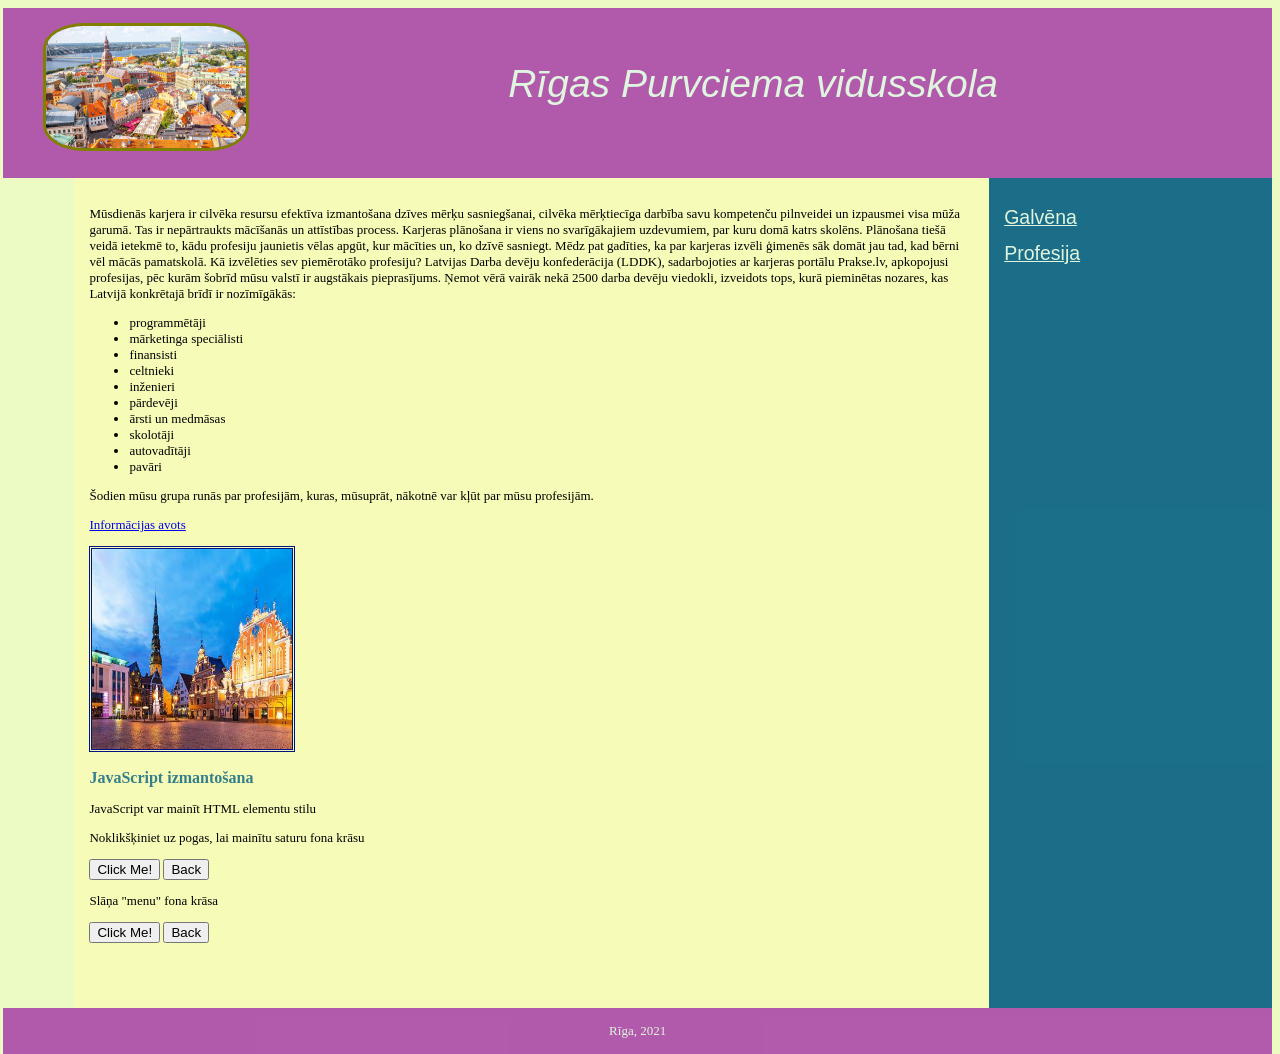
<file: index.html>
<!-- Mājas lapas dizains. Оформление сайта:background-color- цвет фона, font- шрифт... 
https://www.w3schools.com/html/default.asp-->
<!DOCTYPE html>
<html>
  <head>
    <meta charset="utf-8">
    <meta name="viewport" content="width=device-width">
    <title>repl.it</title>
    <link href="style.css" rel="stylesheet" type="text/css" />
  

<script>
function krasa1(){
  document.getElementById('menu').style.background='#6495ED';
}
</script>
<script>
function krasa2(){
  document.getElementById('menu').style.background='#808000';
}

</script>
<script>
function displayDate() {
  document.getElementById("demo").innerHTML = Date();
}
</script>
<script>
function myFunction() {
    document.getElementById("demo").innerHTML="Paragraph changed.";
}

</script>
  </head>
  <body>
    <div class="header">
     <img src="riga.jpg" width="200px">
     <p>Rīgas Purvciema vidusskola</p>
     
    </div>
    <div id="menu">

<p><a href="index.html">Galvēna</a></p>
<p><a href="profesija.html">Profesija</a></p>

    </div>
    <div id="content">
   <p>Mūsdienās karjera ir cilvēka resursu efektīva izmantošana dzīves mērķu sasniegšanai, cilvēka 
mērķtiecīga darbība savu kompetenču pilnveidei un izpausmei visa mūža garumā. Tas ir nepārtraukts 
mācīšanās un attīstības process.  Karjeras plānošana ir viens no svarīgākajiem uzdevumiem, par kuru  domā katrs skolēns. Plānošana tiešā veidā ietekmē to, kādu profesiju jaunietis vēlas apgūt, kur mācīties un, ko dzīvē sasniegt. Mēdz pat gadīties, ka par karjeras izvēli ģimenēs sāk domāt jau tad, kad bērni vēl mācās pamatskolā. Kā izvēlēties sev piemērotāko profesiju? 
     Latvijas Darba devēju konfederācija (LDDK), sadarbojoties ar karjeras portālu Prakse.lv,  apkopojusi profesijas, pēc kurām šobrīd mūsu valstī ir augstākais pieprasījums. Ņemot vērā vairāk nekā 2500 darba devēju viedokli, izveidots tops, kurā pieminētas nozares, kas Latvijā konkrētajā brīdī ir nozīmīgākās:
   </p>
   <ul>
     <li>programmētāji</li>
     <li>mārketinga speciālisti</li>
     <li>finansisti</li>
     <li>celtnieki</li>
     <li>inženieri</li>
     <li>pārdevēji</li>
     <li>ārsti un medmāsas</li>
     <li>skolotāji</li>
     <li>autovadītāji</li>
     <li>pavāri</li>
   </ul>
   <p>Šodien mūsu grupa runās par profesijām, kuras, mūsuprāt, nākotnē var kļūt par mūsu profesijām. </p>
   <p> <a href="https://www.creamcredit.lv/blog/pieprasitakas-profesijas-latvija" >Informācijas avots</a>  </p>
<img src="riga2.jpg" width="200px" height="200px">


<!-- JavaScript izmantošana -->
<h2>JavaScript izmantošana</h2>
<p >JavaScript var mainīt HTML elementu stilu</p>
<p>Noklikšķiniet uz pogas, lai mainītu saturu fona krāsu </p>
<button type="button" onclick="document.getElementById('content').style.background='#D3D3D3'">Click Me!</button>
<button type="button" onclick="document.getElementById('content').style.background='#fdfdb1b7'">Back</button>

<p> Slāņa "menu" fona krāsa </p>
<button type="button" onclick="krasa1()">Click Me!</button>
<button type="button" onclick="krasa2()">Back</button>

    </div>
    <div class="footer"> Rīga, 2021 </div>

    
  </body>
</html>
</file>
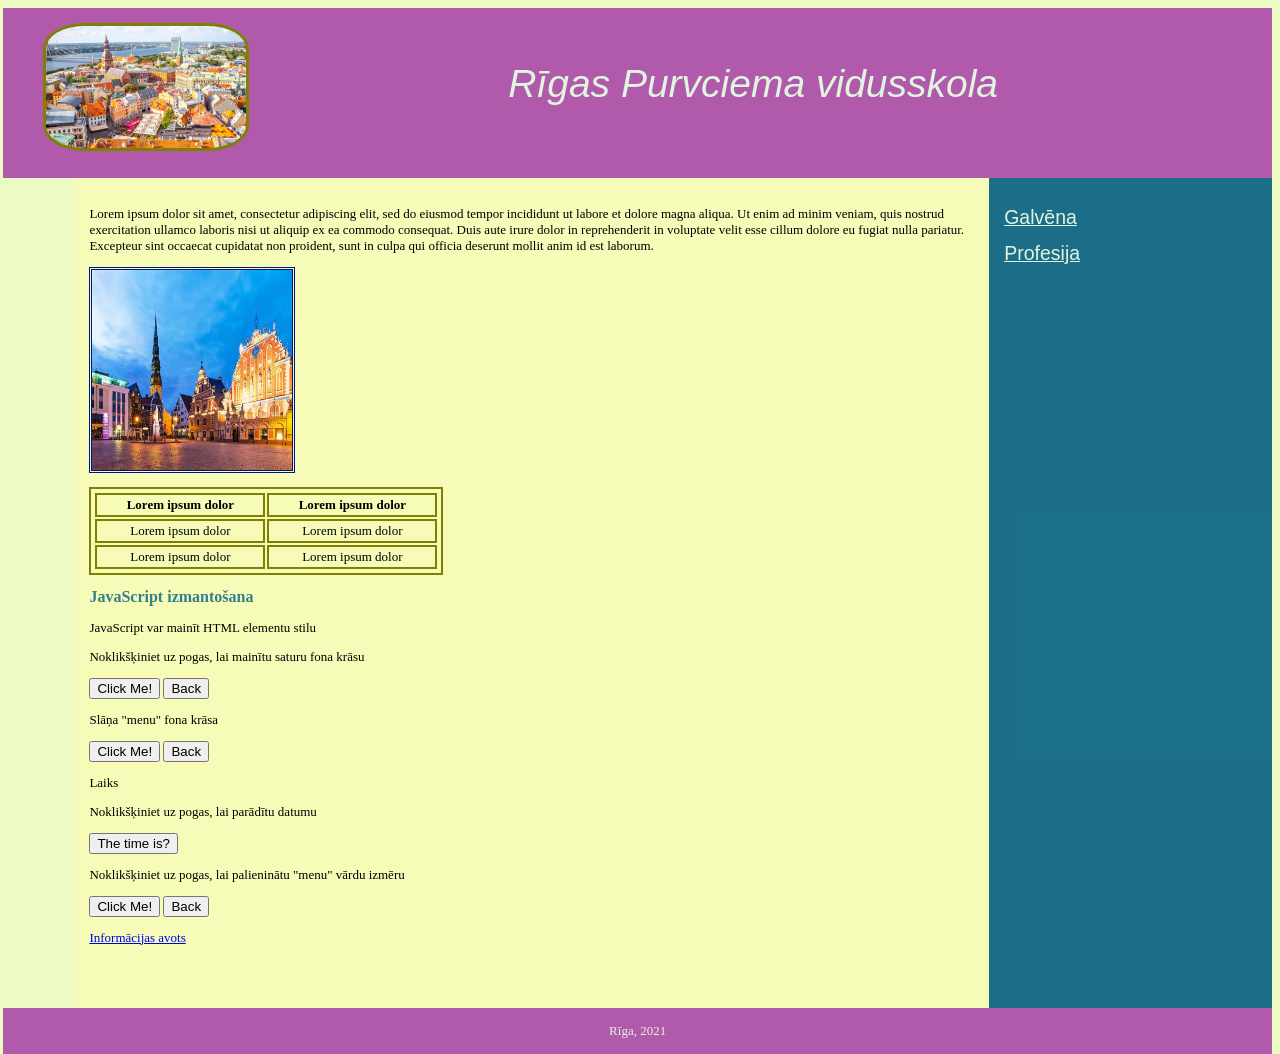
<file: profesija.html>
<!-- Mājas lapas dizains. Оформление сайта:background-color- цвет фона, font- шрифт... 
https://www.w3schools.com/html/default.asp-->
<!DOCTYPE html>
<html>
  <head>
    <meta charset="utf-8">
    <meta name="viewport" content="width=device-width">
    <title>repl.it</title>
    <link href="style.css" rel="stylesheet" type="text/css" />
  

<script>
function krasa1(){
  document.getElementById('menu').style.background='#6495ED';
}
</script>
<script>
function krasa2(){
  document.getElementById('menu').style.background='#808000';
}

</script>
<script>
function displayDate() {
  document.getElementById("demo").innerHTML = Date();
}
</script>
<script>
function myFunction() {
    document.getElementById("demo").innerHTML="Paragraph changed.";
}

</script>
  </head>
  <body>
    <div class="header">
     <img src="riga.jpg" width="200px">
     <p>Rīgas Purvciema vidusskola</p>
     
    </div>
    <div id="menu">

<p><a href="index.html">Galvēna</a></p>
<p><a href="profesija.html">Profesija</a></p>

    </div>
    <div id="content">
   <p> Lorem ipsum dolor sit amet, consectetur adipiscing elit, sed do eiusmod tempor incididunt ut labore et dolore magna aliqua. Ut enim ad minim veniam, quis nostrud exercitation ullamco laboris nisi ut aliquip ex ea commodo consequat. Duis aute irure dolor in reprehenderit in voluptate velit esse cillum dolore eu fugiat nulla pariatur. Excepteur sint occaecat cupidatat non proident, 
sunt in culpa qui officia deserunt mollit anim id est laborum.</p>
<img src="riga2.jpg" width="200px" height="200px">

<table>
  <tr>
    <th> Lorem ipsum dolor </th>
    <th>Lorem ipsum dolor  </th>

  </tr>
  <tr>
    <td> Lorem ipsum dolor </td>
    <td> Lorem ipsum dolor </td>
  </tr>
  <tr>
    <td> Lorem ipsum dolor </td>
    <td> Lorem ipsum dolor </td>
  </tr>
</table>
<!-- JavaScript izmantošana -->
<h2>JavaScript izmantošana</h2>
<p >JavaScript var mainīt HTML elementu stilu</p>
<p>Noklikšķiniet uz pogas, lai mainītu saturu fona krāsu </p>
<button type="button" onclick="document.getElementById('content').style.background='#D3D3D3'">Click Me!</button>
<button type="button" onclick="document.getElementById('content').style.background='#fdfdb1b7'">Back</button>

<p> Slāņa "menu" fona krāsa </p>
<button type="button" onclick="krasa1()">Click Me!</button>
<button type="button" onclick="krasa2()">Back</button>
<p> Laiks</p>
<p>Noklikšķiniet uz pogas, lai parādītu datumu </p>

<button onclick="displayDate()">The time is?</button>
<p id="demo"></p>

<p>Noklikšķiniet uz pogas, lai palieninātu "menu" vārdu izmēru </p>

<button type="button" onclick="document.getElementById('menu').style.fontSize='30px'">Click Me!</button>
<button type="button" onclick="document.getElementById('menu').style.fontSize='18px'">Back</button>

<p> <a href="https://www.profesijupasaule.lv/" >Informācijas avots</a>  </p>
    </div>
    <div class="footer"> Rīga, 2021 </div>

    
  </body>
</html>
</file>
<file: style.css>
/*  Mājas lapas dizains. Оформление сайта:background-color- цвет фона, font- шрифт... 
https://www.w3schools.com/css/default.asp*/
body {
    background-color:rgba(229, 250, 171, 0.712);
    font-family: "Verdana";
    font-size: 13px;
   }
h1 {
    color:#A52A2A;
    font-size:18px;
   }
h2 {
    font-size: 16px;
     color: #005c80c9;
   }
p {
  color: black;
  text-align: left;
}
/*  Mājas lapas dizains. Оформление изображений, округление изображений 
https://www.w3schools.com/css/css3_images.asp */
img{
  border-style: double;
  border-color: #001380;
}
/* Dizains. Оформление изображений, рамки 
https://www.w3schools.com/cssref/sel_class.asp */
/* Dizains. Цвета рамок 
https://www.w3schools.com/css/css_border.asp */
/*  Mājas lapas dizains. Оформление изображений, округление изображений 
https://www.w3schools.com/css/css3_images.asp */
/*  Klases "dotted" un "dashed" noformējums. Оформление классов "dotted" и "dashed"   */
.dotted {
  border-style: dotted;
  border-color: orange;
  border-radius: 50%;
  }
  
.dashed {
  border-style: dashed;
  border-color: green;
  border-radius: 12px;
  }

  /*  Mājas lapas dizains. Оформление изображений, рамки 
https://www.w3schools.com/csSref/sel_id.asp */
/*  ID selektoru "solid" un "ridge" noformējums. Оформление ID селекторов "solid" и "ridge"  */
#solid {
  border: 6px;
  border-style: solid;
  border-color: rgb(9, 153, 236); 
  color:brown;
  }
#ridge {
  border: 6px;
  border-style: ridge;
  border-color: rgb(238, 11, 87); 
  }



div {
   /*float: left;*/
 padding: 15px; 
  float: right;
}

 #menu{
width: 20%;
height:800px;
background-color:#005c80e1;
color:rgb(205, 226, 205);
font-family: Georgia, Arial, Helvetica, sans-serif;


}
 #menu a{
color:rgb(223, 245, 223);
font-size:150%;
 }
#content {
background-color:#fdfdb19c;
width:70%;
height:800px;

}
table, th, td {
  width: 40%;
  border: 2px solid #808000;
  padding: 2px;
  margin-top:10px;
  text-align: center;
}

.footer{
float: center;
background-color:	rgba(161, 42, 165, 0.767);
color:rgb(223, 245, 223);
width:98%;
text-align: center;
}
.header{
float: center;
background:	rgba(161, 42, 165, 0.767);
width:98%;
height:140px;
}
.header p{
color:rgb(223, 245, 223);
text-align: center;
font-style: italic;
font-size:300%;
font-family: Georgia, Arial, Helvetica, sans-serif;
}
/* Attēla noapaļošana
https://www.w3schools.com/css/css3_images.asp */ 
.header img {
border-radius: 20%;
border-style: solid;
border-color: #808000;
float: left;
margin-left: 25px;

}
</file>
